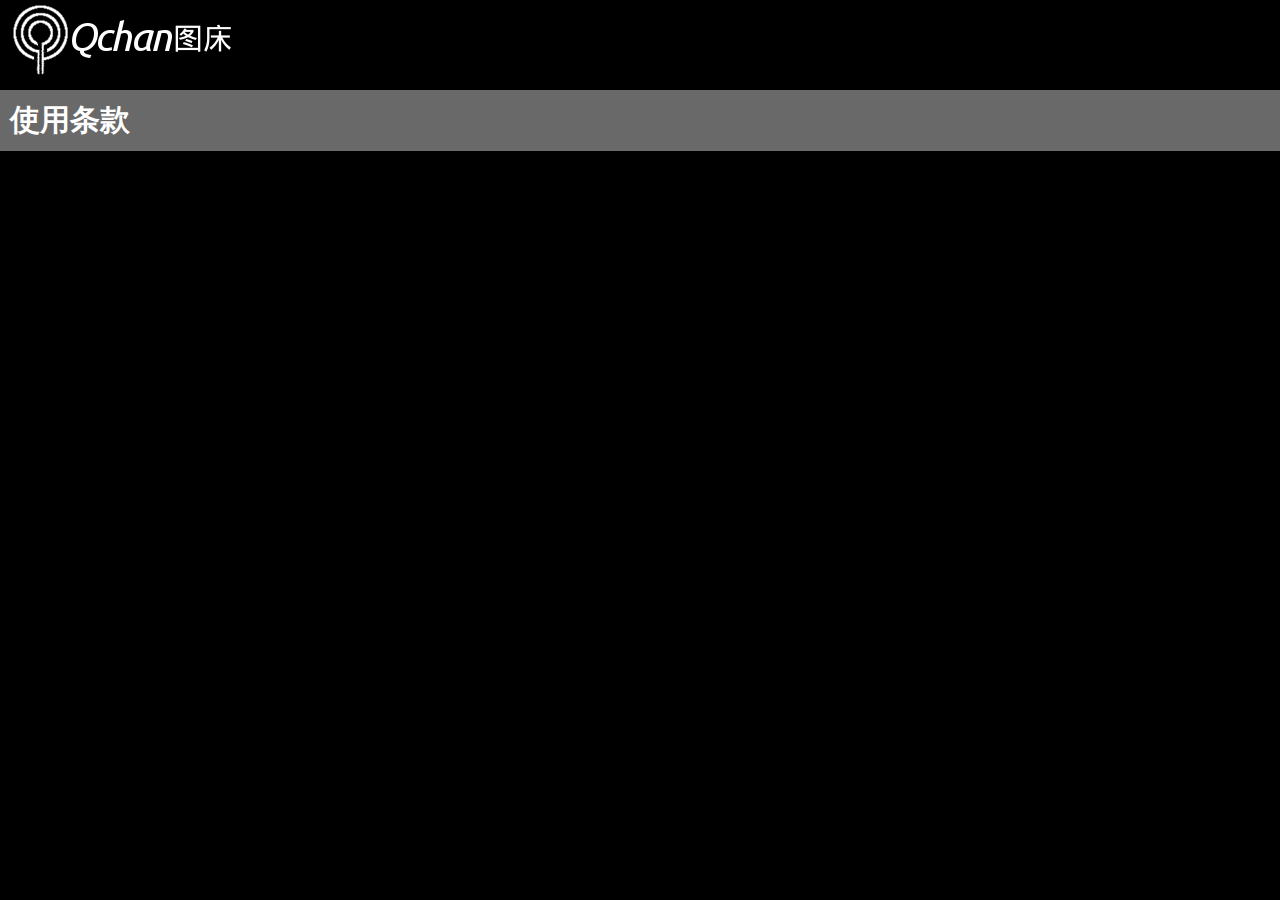
<file: agreement.html>
<!DOCTYPE HTML>
<html>
<head>
	<meta charset="UTF-8">
	<meta http-equiv="X-UA-Compatible" content="IE=Edge">
	
	<title>使用条款</title> <!-- Change This -->
	
	<link rel="stylesheet" type="text/css" href="style.css">
	
	<!--[if lt IE9]> 
	<script>
		(function() {
		if (! 
		/*@cc_on!@*/
		0) return;
		var e = "abbr, article, aside, audio, canvas, datalist, details, dialog, eventsource, figure, footer, header, hgroup, mark, menu, meter, nav, output, progress, section, time, video".split(', ');
		var i= e.length;
		while (i=i-1){
			document.createElement(e[i])
		} 
		})();
	</script>
	<![endif]-->
	<style>
		article,aside,dialog,footer,header,section,footer,nav,figure,menu {display:block;}
		h1{font-size: 30px; background-color: dimgray; color: white; padding: 10px;}
		h2{font-size: 25px; margin-left: 10px;}
		h3{font-size: 20px; margin-left: 20px;}
		p{font-size: 16px; margin-left: 30px;}
		h1,h2,h3,p{margin-top: 5px;}
	</style>
</head>

<body>
<!-- Header -->
<header id="main_header">
	<ul id="header_wrap">
		<!-- Logo -->
		<li id="logo"><a href="index.php"><img src="site-img/logo.png" alt="Logo"></a></li>
</header>

<!-- Main section -->
<section id="main">
<!-- Change This Section -->
	<h1>使用条款</h1>
	
</section>
</body>

</html>
</file>
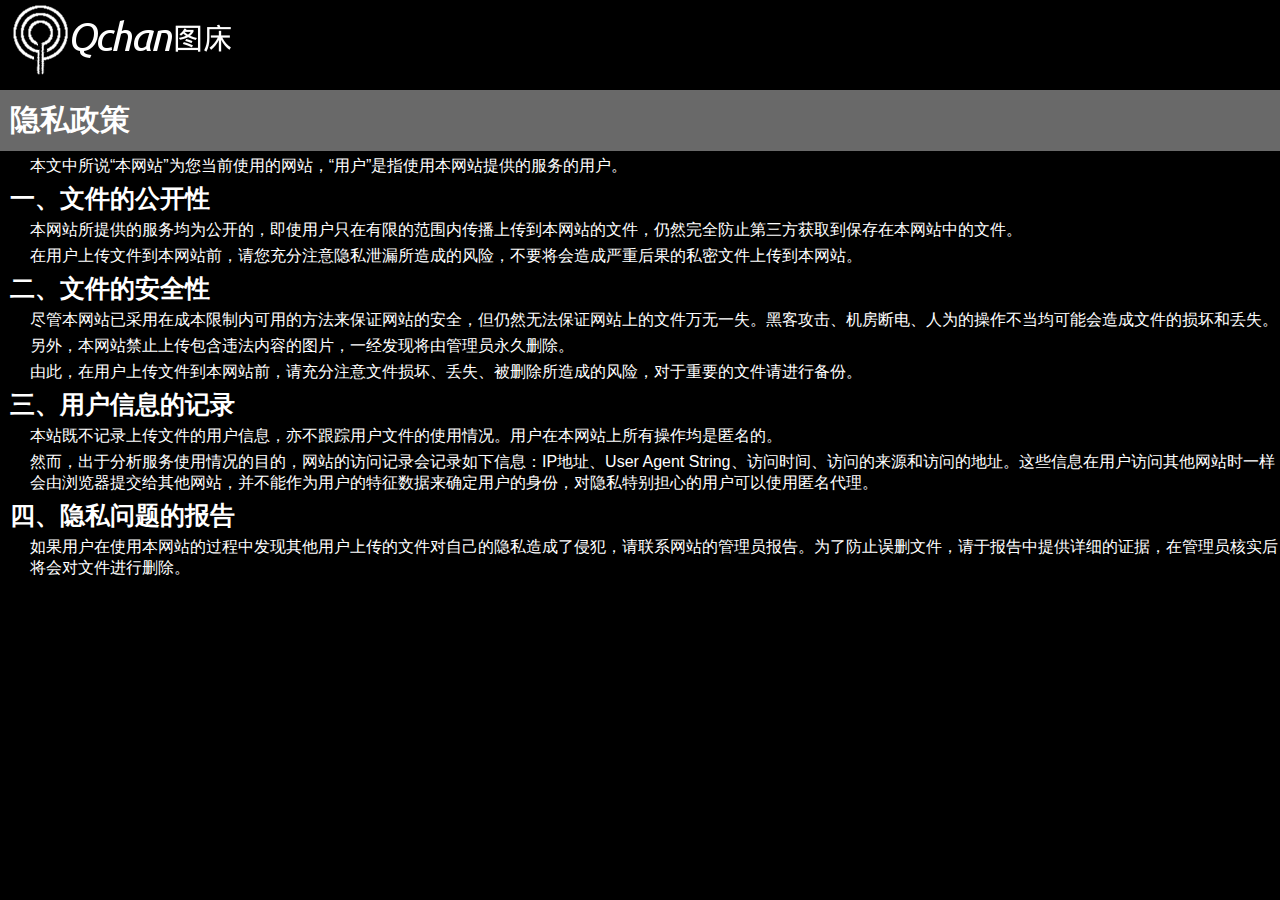
<file: privacy.html>
<!DOCTYPE HTML>
<html>
<head>
	<meta charset="UTF-8">
	<meta http-equiv="X-UA-Compatible" content="IE=Edge">
	
	<title>隐私政策</title> <!-- Change This -->
	
	<link rel="stylesheet" type="text/css" href="style.css">
	
	<!--[if lt IE9]> 
	<script>
		(function() {
		if (! 
		/*@cc_on!@*/
		0) return;
		var e = "abbr, article, aside, audio, canvas, datalist, details, dialog, eventsource, figure, footer, header, hgroup, mark, menu, meter, nav, output, progress, section, time, video".split(', ');
		var i= e.length;
		while (i=i-1){
			document.createElement(e[i])
		} 
		})();
	</script>
	<![endif]-->
	<style>
		article,aside,dialog,footer,header,section,footer,nav,figure,menu {display:block;}
		h1{font-size: 30px; background-color: dimgray; color: white; padding: 10px;}
		h2{font-size: 25px; margin-left: 10px;}
		h3{font-size: 20px; margin-left: 20px;}
		p{font-size: 16px; margin-left: 30px;}
		h1,h2,h3,p{margin-top: 5px;}
	</style>
</head>

<body>
<!-- Header -->
<header id="main_header">
	<ul id="header_wrap">
		<!-- Logo -->
		<li id="logo"><a href="index.php"><img src="site-img/logo.png" alt="Logo"></a></li>
</header>

<!-- Main section -->
<section id="main">
<!-- Change This Section -->
	<h1>隐私政策</h1>
	<p>本文中所说“本网站”为您当前使用的网站，“用户”是指使用本网站提供的服务的用户。</p>
	<h2>一、文件的公开性</h2>
	<p>本网站所提供的服务均为公开的，即使用户只在有限的范围内传播上传到本网站的文件，仍然完全防止第三方获取到保存在本网站中的文件。</p>
	<p>在用户上传文件到本网站前，请您充分注意隐私泄漏所造成的风险，不要将会造成严重后果的私密文件上传到本网站。</p>
	<h2>二、文件的安全性</h2>
	<p>尽管本网站已采用在成本限制内可用的方法来保证网站的安全，但仍然无法保证网站上的文件万无一失。黑客攻击、机房断电、人为的操作不当均可能会造成文件的损坏和丢失。</p>
	<p>另外，本网站禁止上传包含违法内容的图片，一经发现将由管理员永久删除。</p>
	<p>由此，在用户上传文件到本网站前，请充分注意文件损坏、丢失、被删除所造成的风险，对于重要的文件请进行备份。</p>
	<h2>三、用户信息的记录</h2>
	<p>本站既不记录上传文件的用户信息，亦不跟踪用户文件的使用情况。用户在本网站上所有操作均是匿名的。</p>
	<p>然而，出于分析服务使用情况的目的，网站的访问记录会记录如下信息：IP地址、User Agent String、访问时间、访问的来源和访问的地址。这些信息在用户访问其他网站时一样会由浏览器提交给其他网站，并不能作为用户的特征数据来确定用户的身份，对隐私特别担心的用户可以使用匿名代理。</p>
	<h2>四、隐私问题的报告</h2>
	<p>如果用户在使用本网站的过程中发现其他用户上传的文件对自己的隐私造成了侵犯，请联系网站的管理员报告。为了防止误删文件，请于报告中提供详细的证据，在管理员核实后将会对文件进行删除。</p>
</section>
</body>

</html>
</file>
<file: style.css>
/* Global */
* { margin: 0; padding: 0; font-family: "微软雅黑","文泉驿微米黑",verdana, arial, helvetica, sans-serif; }
body { background-color: black; color: white; font-size: 20px; }
a {color: #aaffaa; text-decoration: none;}
a:hover {text-decoration: underline;}
button { background-color: dimgray; border: 2px solid white; color: white; font-size: 1em; padding: 2px; }
button:hover { background-color: white; color: dimgray; }
button:active { border-color: dimgray; }
input { padding: 2px; }

/* Header */
div#header { width: 1000px; margin: auto; font-size: 1.5em; }
div#header img { border: none; vertical-align: middle; }

/* Main Section */
div#main { width: 1000px; margin: auto; height: 404px; position: relative; margin-bottom: 50px; }
div.workplace { height: 400px; border-style: solid; border-color: white; border-width: 2px 0 2px 2px; float: left;  overflow: hidden; }
div.workplace#normal { background-color: cornflowerblue; }
div.workplace#url { background-color: mediumseagreen; }
div.workplace#drop { background-color: palevioletred; }
div.workplace.wpright { border-right-width: 2px; }
div.workplace.expanded { width: 916px; overflow: auto; }
div.workplace.collapsed { width: 38px;}
div.workplace.collapsed:hover { cursor: pointer; }
div.workplace#normal.collapsed:hover { background-color: white; color: cornflowerblue; }
div.workplace#url.collapsed:hover { background-color: white; color: mediumseagreen; }
div.workplace#drop.collapsed:hover { background-color: white; color: palevioletred; }
div.method { -moz-user-select: -moz-none; -webkit-user-select: none; cursor: default; font-size: 1.5em; width: 876px; margin: 20px;}
div.workplace.collapsed div.method {
	cursor: pointer;
	margin: 0;
	font-size: 1.2em;
	height: 34px;
	width: 300px;
	-moz-transform: rotate(90deg);
	-o-transform: rotate(90deg);
	-webkit-transform: rotate(90deg);
	-ms-transform: rotate(90deg);
	transform: rotate(90deg);
	-moz-transform-origin: left bottom;
	-o-transform-origin: left bottom;
	-webkit-transform-origin: left bottom;
	-ms-transform-origin: left bottom;
	transform-origin: left bottom;
}

div.userhandle { width:876px; margin: 20px; overflow: auto; }
div.userhandle p { margin: 10px 0 10px 0; }
div.userhandle li { margin-left: 40px; }
textarea#urllist { resize: vertical; color: #333333; background-color: lightgrey; border: 2px solid dimgray; width: 862px; height: 190px; min-height: 190px; padding: 5px; line-height: 120%; }
textarea#urllist:hover, textarea#urllist:focus { background-color: white; color: black; }
p.psubmit{ text-align: center; }
ul#filelist { list-style: none; }
ul#filelist li { display: inline-block; margin: 2px 20px 2px 0; *float: left; }
ul#filelist input { width: 310px; background-color: lightgrey; color: #333333; border: 2px solid dimgray; }

div#settings { clear:left; border: 2px solid white; position: absolute; right: 0; bottom: -40px; background-color: goldenrod; width: 38px; height: 38px; overflow: hidden; }
div#param { margin: 20px; width: 660px; height: 210px; }
div#param p { margin: 10px 0 10px 0; }
input#thumb_size { background-color: lightgrey; color: #333333; font-size: 1em; width: 80px; text-align: right; padding: 0 5px 0 5px; border: 2px solid dimgray; }
input#thumb_size:hover, input#thumb_size:focus { background-color: white; color: black; }
div#tsslider { background-color: white; border: 2px solid white; cursor: e-resize; width: 580px; height: 25px; margin-top: -8px; }
div.tsrange { float:left; color: black; width: 40px; font-size: 1em; height: 25px; text-align: center; }
div#tssliderctn{ float:left; width: 500px; height: 25px; }
div#tssliderbar { background-color: magenta; height: 25px; }
div#seticon { font-size: 1.5em; text-align: center; cursor: pointer; position: absolute; right: 0; bottom: 0; width: 38px; height: 38px; background-color: goldenrod; -moz-user-select: -moz-none; -webkit-user-select: none; }
div#seticon:hover { color: goldenrod; background-color: white; }
span.help { border-bottom: 1px dotted white; cursor: help; }
div#tips { text-align: center; border: 2px solid white; position: absolute; right: 40px; bottom: -40px; background-color: goldenrod; -moz-user-select: -moz-none; -webkit-user-select: none; width: 660px; height: 28px; overflow: hidden; padding-top: 10px; cursor: default; font-size: 0.8em; }

div#usertipsicon { font-size: 1.5em; text-align: center; cursor: pointer; position: absolute; right: 0; top: -40px; width: 38px; height: 38px; background-color: red; border: 2px solid white; cursor: pointer; -moz-user-select: -moz-none; -webkit-user-select: none; }
div#usertipsicon:hover { background-color: white; color: red; }
div#usertips { font-size: 1em; position: absolute; right: 0; top: 0; background-color: red; border: 2px solid white; padding: 20px; max-height: 400px; max-width: 956px; overflow: auto; }

/* Result */
div#result { width: 996px; margin: auto; background-color: slateblue; border-left: 2px solid white; border-right: 2px solid white; border-bottom: 2px solid white; margin-top: -50px; }
div#resulttitle { width: 274px; font-size: 1.2em; padding: 10px; text-align: center; -moz-user-select: -moz-none; -webkit-user-select: none; cursor: default; }
ul#resultlist { width: 976px; margin: 10px; list-style: none; }
ul#resultlist li { display: inline-block; border: 2px solid white; padding: 20px; margin: 10px; width: 424px; height: 347px; vertical-align:top; }
ul#resultlist li.normalresult { background-color: cornflowerblue; }
ul#resultlist li.urlresult { background-color: mediumseagreen; }
ul#resultlist li.dropresult { background-color: palevioletred; }

ul#resultlist li div.preview { width: 424px; min-height: 200px; text-align: center; }
ul#resultlist li div.preview img { border: 0; max-width: 424px; max-height: 200px; }
ul#resultlist li div.links { height: 143px; }
ul#resultlist li div.links p { margin: 2px 0 2px 0; font-size: 0.8em; text-align: right; }
input.url { width: 200px; background-color: lightgrey; color: #333333; border: 2px solid dimgray; font-size: 1em; }
input.url:hover { width: 416px; background-color: white; color: black; }
ul#resultlist li.grabimg { text-align: center; }
ul#resultlist li.grabimg img { max-width: 424px; max-height: 347px;}

ul#resultlist li.imgfail { background-color: darkred; overflow: auto; }
ul#resultlist li div.errortitle, ul#resultlist li div.errorname, ul#resultlist li div.errormsg { margin: 20px 0 20px 0; }
ul#resultlist li div.errortitle { font-size: 1.5em; text-align: center; }
ul#resultlist li div.errorname { word-wrap: break-word; }

ul#resultlist li.working { background-image: url(site-img/p.svg); background-position: 50%; background-image: url(site-img/p.gif)\9; }

div#dragover {position: fixed; top: 0; bottom: 0; left: 0; right: 0; background-color: rgba(255,255,255,0.8); color: silver;}


/* Footer */
div#footer { width: 1000px; margin: auto; font-size: 0.5em; text-align: center; margin-top: 10px;}
div#footer p { margin: 5px 0; }
</file>
